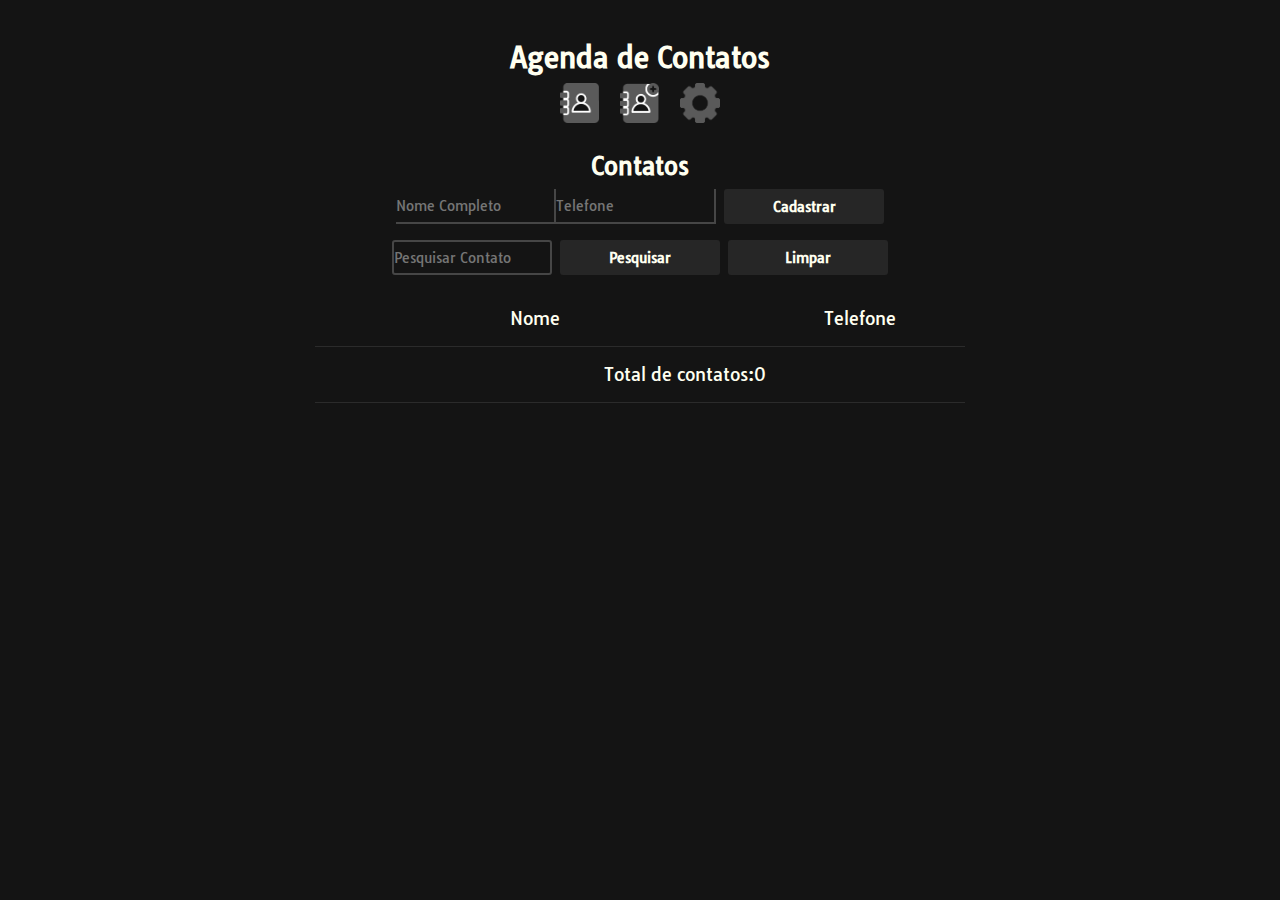
<file: index.html>
<!DOCTYPE html>
<html lang="pt-br">
<head>
    <meta charset="UTF-8">
    <meta name="viewport" content="width=device-width, initial-scale=1.0">
    <title>Contatos</title>
    <link rel="preconnect" href="https://fonts.googleapis.com">
    <link rel="preconnect" href="https://fonts.gstatic.com" crossorigin>
    <link href="https://fonts.googleapis.com/css2?family=Tauri&display=swap" rel="stylesheet">
    <link rel="stylesheet" href="./main.css">
</head>
<body>
    <div class="container">
        <header>
            <h1>
                Agenda de Contatos
            </h1>
            <nav>
                <ul>
                    <li>
                        <a href="#ListaDeContatos" id="lisContatos"><img src="./Images/contatos.png" alt="Lista de Contatos" title="Irá exibir a lista de contatos completa"></a> <!-- esse botão vai esconder o menu de adicionar contato.-->
                    </li>
                    <li>
                        <a href="#addcontato" id="addContato"><img src="./Images/ContatosAdd.png" alt="Novo Contatos" title="Irá revelar o formulario para adicionar um novo contato"></a> <!-- esse botão vai revelar o menu de adicionar contatos.-->
                    </li>
                    <li>
                        <a href="#Configurações" id="config"><img src="./Images/config.png" alt="Configuracoes" title="Irá revelar as configuracoes basicas da Agenda"></a> <!-- esse botão esconde tudo e revela apenas as configurações-->
                    </li>
                </ul>
            </nav>
        </header>
        <main>
            <h2>
                Contatos
            </h2>
            <div class="shown" id="escondedor2">
                <form id="formAddContato">
                    <input type="text" placeholder="Nome Completo" title="Exemplo: Candolina Rosa" required id="nome">
                    <input type="tel" placeholder="Telefone" title="Exemplo: 123 4567-8901" required id="numero" >
                    <button type="submit" title="Irá cadastrar um novo contato a lista de contatos">Cadastrar</button>
                </form>
            </div>
            <div class="shown" id="escondedor1">
                <form id="formProcContato">
                    <input type="text" placeholder="Pesquisar Contato" title="Exemplo: Fernando Souza" id="procurar">
                    <button type="submit" title="Irá procurar um nome que corresponda exatamente ao digitado.">Pesquisar</button>
                    <button type="reset" title="Irá retirar todos os filtros de pesquisa">Limpar</button>
                </form>
                <table cellspacing="0">
                    <thead>
                        <tr>
                            <td>
                                Nome
                            </td>
                            <td>
                                Telefone
                            </td>
                        </tr>
                    </thead>
                    <tbody>
                    </tbody>
                    <tfoot>
                        <tr>
                            <td id="totalC">
                                Total de contatos:
                            </td>
                            <td id="numeroTotalC">
                                0
                            </td>
                        </tr>
                    </tfoot>
                </table>
            </div>
            <div class="hidden" id="escondedor3">
                <div class="organizador">
                    <label for="idiomas">Selecione o idioma:</label>
                    <select name="idiomas" id="idiomas">
                        <option value="0">Português</option>
                        <option value="1">English</option>
                        <option value="2">Español</option>
                    </select>
                    <label for="estilo">Selecione o Estilo</label>
                    <select name="estilo" id="estilo">
                        <option value="0">Modo Tabela</option>
                        <option value="1">Modo Lista</option>
                    </select>
                    <form>
                        <button type="submit" id="limparTUDO">
                            limpar lista de contatos
                        </button>
                    </form>
                </div>
            </div>
        </main>
    </div>
    <script src="./main.js"></script>
</body>
</html>
</file>
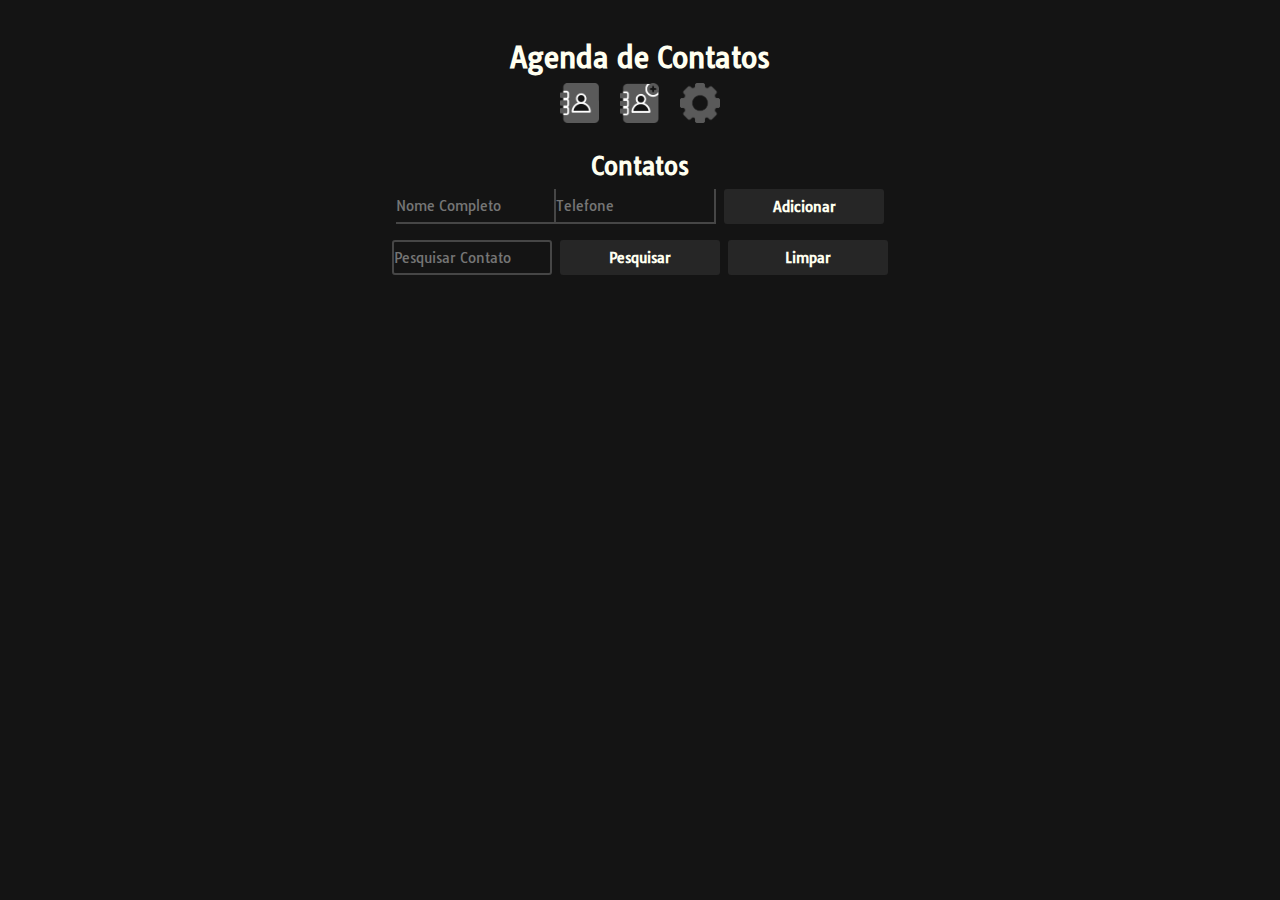
<file: modoLista.html>
<!DOCTYPE html>
<html lang="pt-br">
<head>
    <meta charset="UTF-8">
    <meta name="viewport" content="width=device-width, initial-scale=1.0">
    <title>Contatos</title>
    <link rel="preconnect" href="https://fonts.googleapis.com">
    <link rel="preconnect" href="https://fonts.gstatic.com" crossorigin>
    <link href="https://fonts.googleapis.com/css2?family=Tauri&display=swap" rel="stylesheet">
    <link rel="stylesheet" href="./main.css">
</head>
<body>
    <div class="container">
        <header>
            <h1>
                Agenda de Contatos
            </h1>
            <nav>
                <ul>
                    <li>
                        <a href="#ListaDeContatos" id="lisContatos"><img src="./Images/contatos.png" alt="Lista de Contatos" title="Irá exibir a lista de contatos completa"></a> <!-- esse botão vai esconder o menu de adicionar contato.-->
                    </li>
                    <li>
                        <a href="#addcontato" id="addContato"><img src="./Images/ContatosAdd.png" alt="Novo Contatos" title="Irá revelar o formulario para adicionar um novo contato"></a> <!-- esse botão vai revelar o menu de adicionar contatos.-->
                    </li>
                    <li>
                        <a href="#Configurações" id="config"><img src="./Images/config.png" alt="Configuracoes" title="Irá revelar as configuracoes basicas da Agenda"></a> <!-- esse botão esconde tudo e revela apenas as configurações-->
                    </li>
                </ul>
            </nav>
        </header>
        <main>
            <h2>
                Contatos
            </h2>
            <div class="shown" id="escondedor2">
                <form id="formAddContato">
                    <input type="text" placeholder="Nome Completo" title="Exemplo: Candolina Rosa" required id="nome">
                    <input type="tel" placeholder="Telefone" title="Exemplo: 123 4567-8901" required id="numero" >
                    <button type="submit" title="Irá adicionar um novo contato a lista de contatos">Adicionar</button>
                </form>
            </div>
            <div class="shown" id="escondedor1">
                <form id="formProcContato">
                    <input type="text" placeholder="Pesquisar Contato" title="Exemplo: Fernando Souza" id="procurar">
                    <button type="submit" title="Irá procurar um nome que corresponda exatamente ao digitado.">Pesquisar</button>
                    <button type="reset" title="Irá retirar todos os filtros de pesquisa">Limpar</button>
                </form>
                
                <nav id="lista">
                </nav>
            </div>
            <div class="hidden" id="escondedor3">
                <div class="organizador">
                    <label for="idiomas">Selecione o idioma:</label>
                    <select name="idiomas" id="idiomas">
                        <option value="0">Português</option>
                        <option value="1">English</option>
                        <option value="2">Español</option>
                    </select>
                    <label for="estilo">Selecione o Estilo</label>
                    <select name="estilo" id="estilo">
                        <option value="1">Modo Lista</option>
                        <option value="0">Modo Tabela</option>
                    </select>
                    <form>
                        <button type="submit" id="limparTUDO">
                            limpar lista de contatos
                        </button>
                    </form>
                </div>
            </div>
        </main>
    </div>
    <script src="./main.js"></script>
</body>
</html>
</file>
<file: main.css>
*{
    margin: 0;
    padding: 0;
    box-sizing: border-box;
    font-family: "Tauri", sans-serif;
    color: #FFFFF0;
}

.tauri-regular {
    font-family: "Tauri", sans-serif;
    font-weight: 400;
    font-style: normal;
}

body {
    padding: 40px;
    background-color: #141414;
}

.container {
    max-width: 650px;
    width: 100%;
    margin: 0 auto;
}

header {
    display: flex;
    flex-direction: column;
    justify-content: center;
    align-items: center;
    margin-bottom: 16px;
}

header li {
    display: inline;
}

header img {
    height: 56px;
    padding: 8px;
}

header h1 {
    font-size: 28px;
    font-weight: bold;
}

h2 {
    text-align: center;
    margin-bottom: 8px;
}

form {
    display: flex;
    max-width: 500px;
    width: 100%;
    justify-content: center;
    margin: 0 auto;
    margin-bottom: 16px;
}

form input {
    font-size: 14px;
    height: 35px;
    width: 160px;
    background-color: #141414;
    border: none;
    border-bottom: 2px solid #464646;
    border-right: 2px solid #464646;
}

form button {
    background-color: #262626;
    color: #FFFFF0;
    border: none;
    height: 35px;
    width: 160px;
    font-size: 14px;
    font-weight: bold;
    cursor: pointer;
    border-radius: 3px;
    margin-left: 8px;
}

form button:hover {
    background-color: #5A5A5A;
}

#formProcContato input {
    border: 2px solid #464646;
    border-radius: 3px;
}

table {
    width: 100%;
}

table th {
    border-bottom: 2px solid #000;
    padding: 16px;
    font-size: 24px;
    font-weight: bold;
}

table td{
    padding: 16px 0;
    text-align: center;
    font-size: 18px;
    border-bottom: 1px solid rgba(255,255,255,0.1);
}

#totalC {
    text-align: right;
}

#numeroTotalC{
    text-align: left;
}

.hidden {
    display: none;
}

.shown {
    display: block;
}

.shownTable {
    display: table-row;
}

.organizador{
    display: flex;
    align-items: center;
    justify-content: center;
    flex-direction: column;
}

.organizador label {
    font-size: 20px;
    margin-bottom: 4px;
}

.organizador select {
    width: 150px;
    background-color: #141414;
    text-align: center;
    margin-bottom: 8px;
    padding: 4px;
    font-size: 16px;
}

#lista {
    display: block;
}

.teste2 {
    display: flex;
    justify-content: center;
    align-items: end;
}

#lista li{
    list-style-type: none;
}

#imagemnalista {
    height: 60px;
    margin-right: 8px;
    margin-top: 32px;
}

#nomenalista {
    font-size: 20px;
    font-weight: bold;
}

#numeronalista {
    font-size: 16px;
}
</file>
